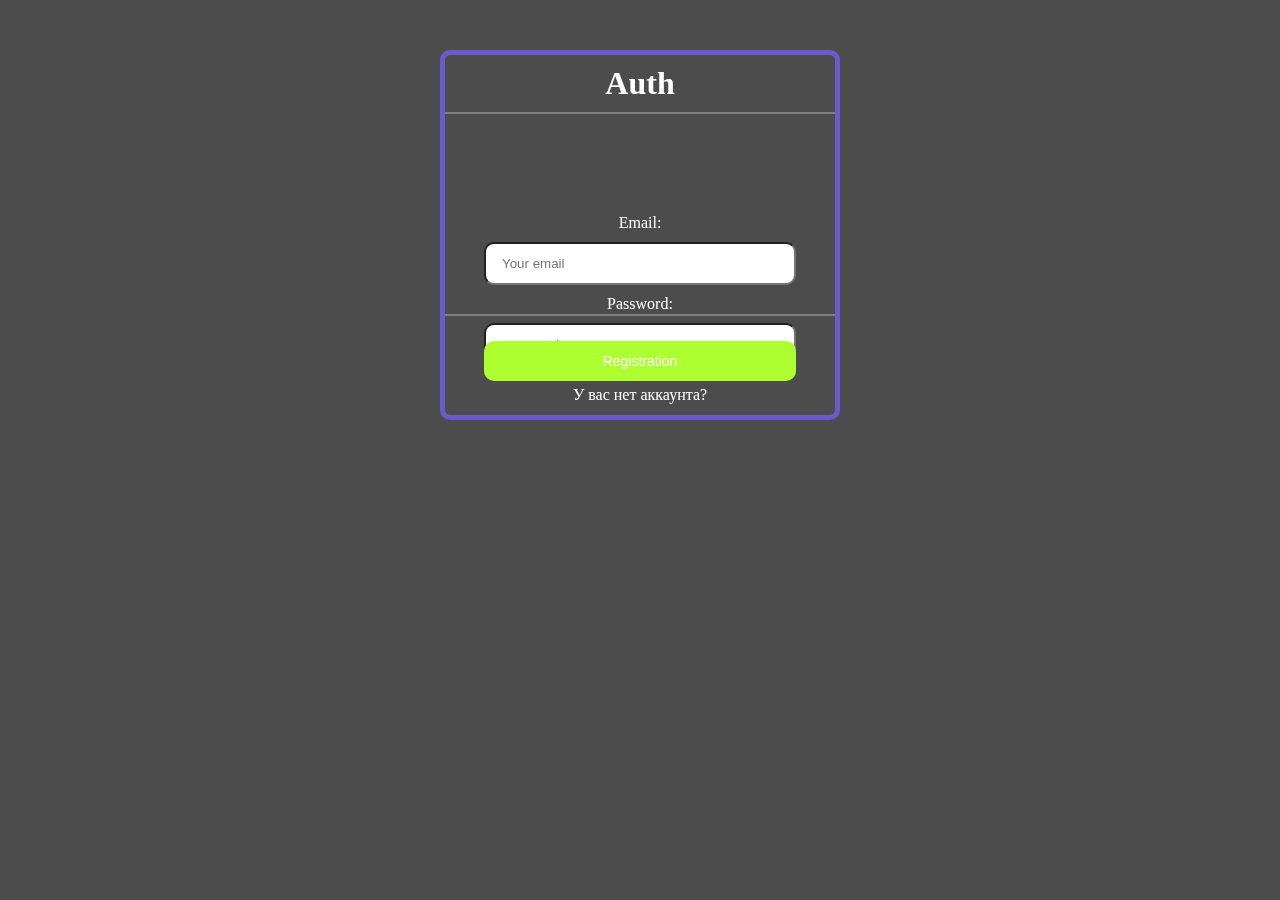
<file: index.html>
<!DOCTYPE html>
<html lang="en">
<head>
  <meta charset="UTF-8">
  <meta http-equiv="X-UA-Compatible" content="IE=edge">
  <meta name="viewport" content="width=device-width, initial-scale=1.0">
  <link rel="stylesheet" href="css/style.css">
  <title>Index</title>
</head>
<body>
  <div class="logoutBtn">
    <button class="logOut">Log out</button>
  </div>
  <div class="container">
    <div class="inputs">
      <div class="card_header">
        <h1>Add Todos</h1>
      </div>
      <div class="card_body">
        <div class="title_inp">
          <input class="title" type="text" placeholder="Title" name="title">
        </div>
        <div class="content_inp">
          <input class="content" type="text" placeholder="Content" name="content">
        </div>
        <div class="content_inp">
          <input class="date" type="date" name="date">
        </div>
      </div>
      <div class="card_footer">
        <button class="add_btn">Add</button>
      </div>
    </div>
  </div>

  <div class="container">
    <div class="row">

    </div>
  </div>
  
  <script src="js/script.js"></script>
</body>
</html>
</file>
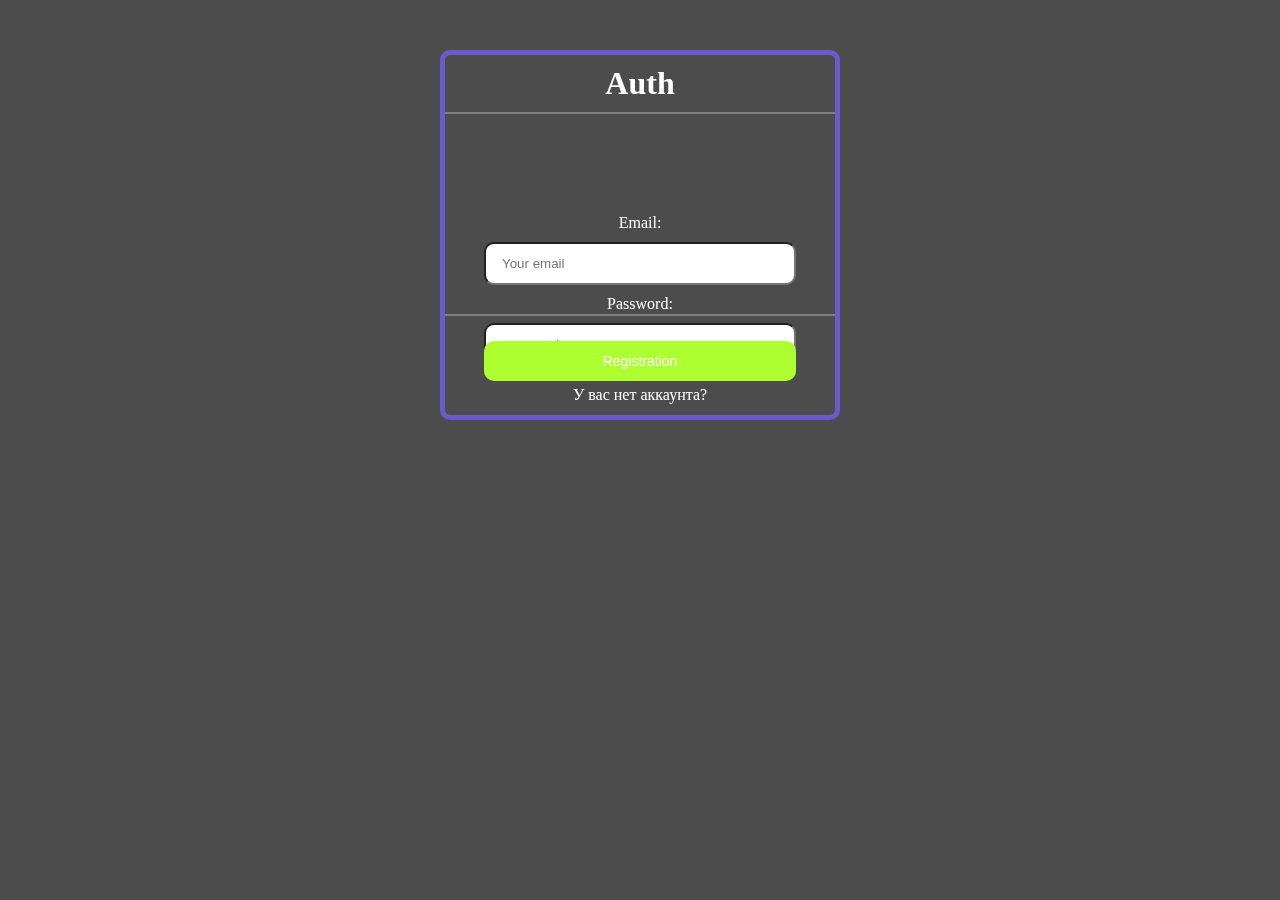
<file: auth.html>
<!DOCTYPE html>
<html lang="en">
<head>
  <meta charset="UTF-8">
  <meta http-equiv="X-UA-Compatible" content="IE=edge">
  <meta name="viewport" content="width=device-width, initial-scale=1.0">
  <link rel="stylesheet" href="css/auth.css">
  <title>Authorization</title>
</head>
<body>

  <div class="container">
    <div class="block">
      <div class="block_header">
        <h1>
          Auth
        </h1>
      </div>
      <div class="block_body">
        Email:
        <div>
          <input class="emailInput" type="email" placeholder="Your email" name="email">
        </div>
        Password:
        <div>
          <input class="passInput" type="password" placeholder="password" name="password">
        </div>
      </div>
      <div class="block_footer">
        <button class="registerBtn">Registration</button>
        <div>
          <a href="/register.html">У вас нет аккаунта?</a>
        </div>
      </div>
    </div>
  </div>
  
  <script src="js/auth.js"></script>
</body>
</html>
</file>
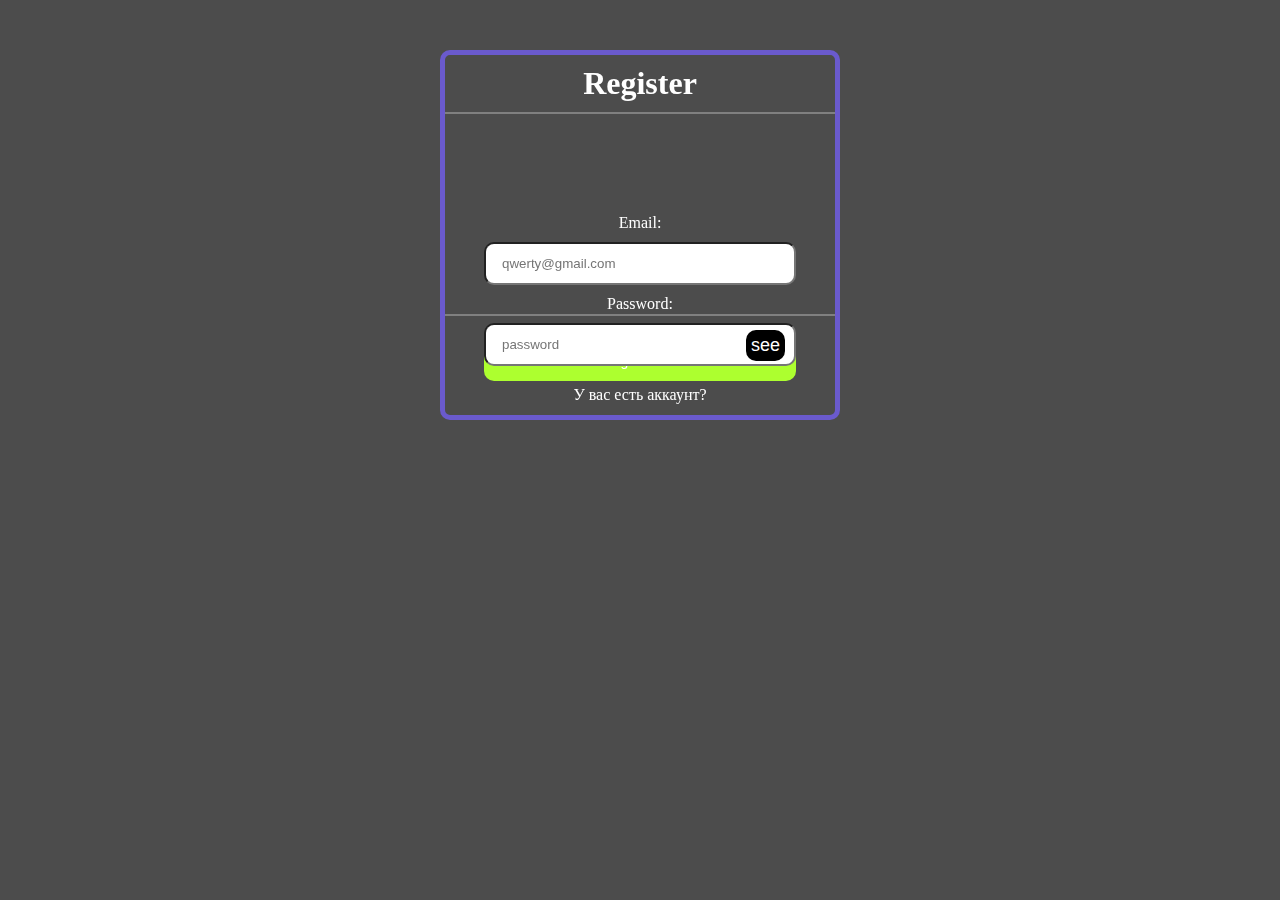
<file: register.html>
<!DOCTYPE html>
<html lang="en">

<head>
  <meta charset="UTF-8">
  <meta http-equiv="X-UA-Compatible" content="IE=edge">
  <meta name="viewport" content="width=device-width, initial-scale=1.0">
  <title>Register</title>   
  <link rel="stylesheet" href="css/auth.css">   
</head>

<body>

  <div class="container">
    <div class="block">
      <div class="block_header">
        <h1>
          Register
        </h1>
      </div>
      <div class="block_body">
        Email:
        <div>
          <input class="emailInput" type="email" placeholder="qwerty@gmail.com" name="email">
        </div>
        Password:
        <div class="passInp">
          <input class="passInput" type="password" placeholder="password" name="password">
          <div class="show_btn">
            <button class="eye">see</button> 
          </div>
        </div>
      </div>
      <div class="block_footer">
        <button class="registerBtn">Registration</button>
        <div>
          <a href="/auth.html">У вас есть аккаунт?</a>
        </div>
      </div>
    </div>
  </div>

  <script src="js/register.js"></script>
</body>

</html>
</file>
<file: css/style.css>
*{
  margin: 0;
  padding: 0;
  box-sizing: border-box;
  color: #fff;
}
button{
  border: none;
  outline: none;
  font-size: 18px;
  cursor: pointer;
  border-radius: 10px;
  transition: .3s;
}
body{
  background: url('https://wallpaperaccess.com/full/1930875.jpg') center / cover no-repeat;
  background-attachment: fixed;
}
.logoutBtn{
  position: absolute;
  top: 1rem;
  right: 1rem;
}
.logOut{
  border: none;
  outline: none;
  padding: 12px 16px;
  font-size: 18px;
  cursor: pointer;
  border-radius: 10px;
  width: 100px;
  background-color: rgb(134, 0, 0);
  transition: .3s;
}
.logOut:hover{
  background-color: rgb(218, 4, 4);
}
.container{
  width: 90%;
  margin: 0 auto;
  padding: 0 10px;
}
.inputs{
  border: 5px solid slateblue;
  background-color: rgba(0, 0, 0, .7);
  width: 400px;
  text-align: center;
  margin-left: 50%; 
  transform: translateX(-50%);
  border-radius: 10px;
  margin-top: 30px;
  margin-bottom: 60px;
}
.card_header{
  border-bottom: 2px solid slateblue;
  margin-bottom: 10px;
}
.card_header h1{
  margin: 10px 0;
}
.card_body{
  padding: 10px 0;
  border-bottom: 2px solid slateblue;
}
.card_body div{
  margin: 10px 0;
}
.card_body div input{
  color: #000;
  padding: 12px 5px;
  width: 300px;
  border-radius: 10px;
}
.card_footer{
  padding: 10px 0;
}
.add_btn{
  padding: 12px 16px;
  cursor: pointer;
  width: 200px;
  background-color: rgb(88, 25, 88);
}
.add_btn:hover{
  background-color: rgb(197, 66, 197);
}
/* todos */
.row{
  display: flex;
  justify-content: space-around;
  flex-wrap: wrap;
  gap: 20px;
}
.card{
  width: 250px;
  min-height: 100px;
  border: 3px solid rgb(180, 125, 53);  
  border-radius: 10px;
  display: flex;
  flex-direction: column;
  justify-content: space-between;
  overflow: hidden;
  background-color: rgba(0, 0, 0, .7);
}
.card div{
  margin: 10px 0;
}
.title.active{
  border: 2px solid red;
}
.todo_header{
  border-bottom: 1px solid #000;
  padding-bottom: 10px;
  text-align: center;
  text-transform: capitalize;
  position: relative;
}
.todo_body{
  padding: 0 10px;
  font-size: 19px;
}
.todo_footer{
  border-top: 1px solid #000;
  text-align: center;
}
.todo_footer span{
  display: block;
  margin-bottom: 10px;
}
.todo_footer button{
  font-size: 16px;
  padding: 6px 8px;
  margin: 0 5px;
}
.del{
  background-color: red;
}
.del:hover{
  background-color: rgb(255, 74, 74);
}
.complete{
  background-color: green;
}
.complete:hover{
  background-color: greenyellow;
}
.edit{
  background-color:  rgb(167, 88, 88);
}
.edit:hover{
  background-color: rgb(235, 95, 95);
}
.completedImg{
  width: 25px;
  height: 25px;
  position: absolute;
  top: 0;
  left: 5px;
}

@media (max-width:657px) {
  .inputs{
    margin-top: 90px;
    width: 80%;
  }
  .card_body div input{
    width: 90%;
  }
  .add_btn{
    width: 90%;
  }
}
</file>
<file: css/auth.css>
*{
  margin: 0;
  padding: 0;
  box-sizing: border-box;
  text-decoration: none;
  color: #fff;
}
body{
  background-color: rgba(0, 0, 0, 0.7);
}
button{
  border: none;
  outline: none;
  font-size: 18px;
  cursor: pointer;
  border-radius: 10px;
  transition: .3s;
}
.container{
  width: 100%;
  height: 100vh;
}
.block{
  position: fixed;
  width: 400px;
  height: 370px;
  border: 5px solid slateblue;
  margin-left: 50%;
  transform: translateX(-50%);
  text-align: center;
  margin-top: 50px;
  border-radius: 10px;
}
.block_header{
  border-bottom: 2px solid grey;
  padding: 10px 0;
}
.block_body{
  display: flex;
  justify-content: space-around;
  flex-direction: column;
  height: 50%;
  padding: 100px 0;
  border-bottom: 2px solid grey;
}
.block_body input{
  width: 80%;
  padding: 12px 16px;
  margin: 10px 0;
  color: black;
  border-radius: 10px;
}
.emailInput.active, 
.passInput.active{
  border-color: red;
}
.block_footer{
  padding: 20px 0;
}
.registerBtn{
  padding: 12px 16px;
  border: none;
  outline: none;
  cursor: pointer;
  background-color: greenyellow;
  font-size: 14px;
  width: 80%;
  transition: .3s;
  margin: 5px 0;
  border-radius: 10px;
}
.registerBtn:hover{
  background-color: transparent;
}
.passInp{
  position: relative;
}
.eye, .close{
  position: absolute;
  background-color: black;
  padding: 5px 5px;
  top: 17px;
  right: 50px;
}

@media (max-width: 420px) {
  .block{
    width: 90%;
  }
}
</file>
